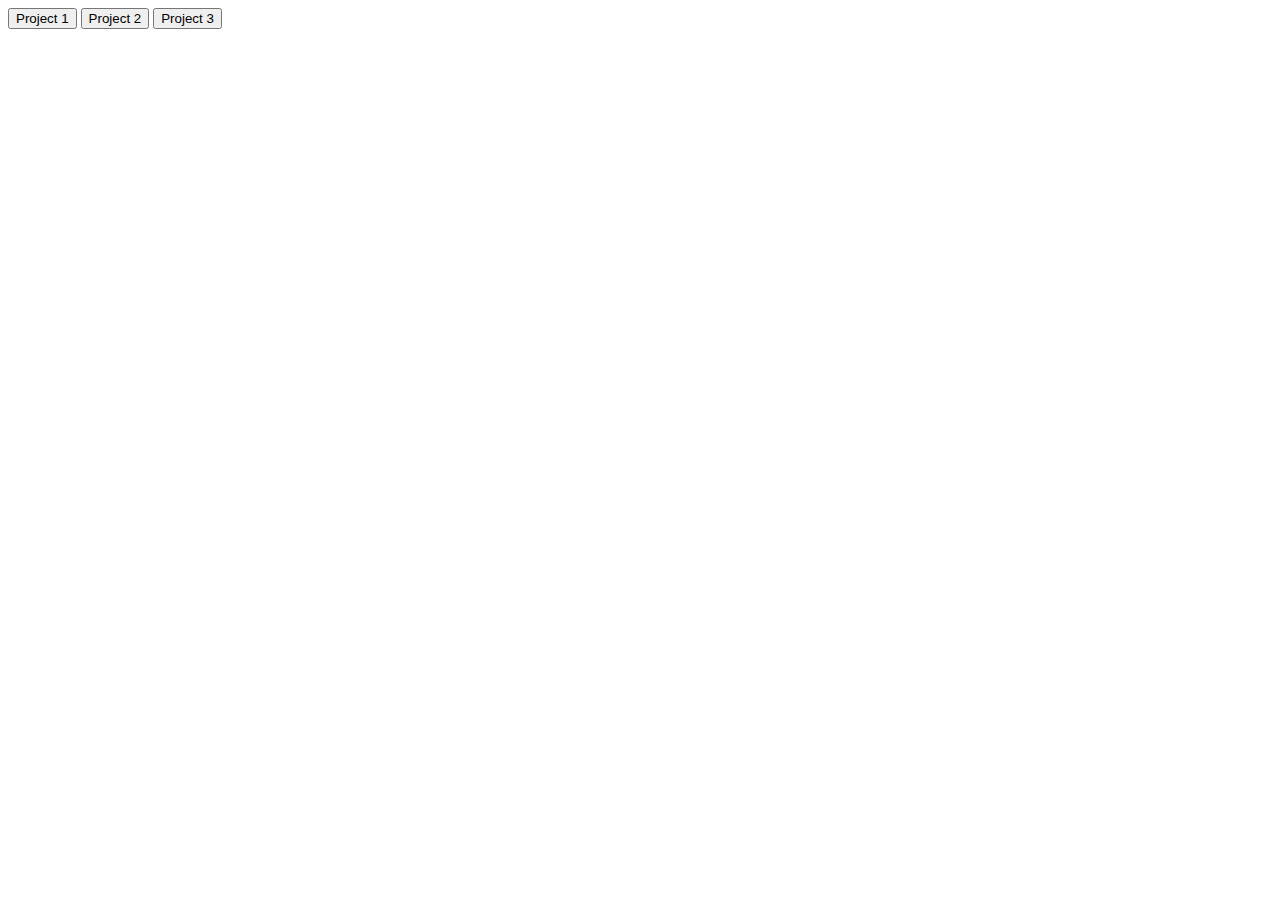
<file: index.html>
<!DOCTYPE html>
<html>
  <head>
    <meta charset="utf-8" />
    <title>Project Guide</title>
    <link rel="preconnect" href="https://fonts.googleapis.com" />
    <link rel="preconnect" href="https://fonts.gstatic.com" crossorigin />
    <link
      href="https://fonts.googleapis.com/css2?family=Black+Han+Sans&display=swap"
      rel="stylesheet"
    />

    <link
      href="https://cdn.jsdelivr.net/npm/bootstrap@5.3.0-alpha1/dist/css/bootstrap.min.css"
      rel="stylesheet"
      integrity="sha384-GLhlTQ8iRABdZLl6O3oVMWSktQOp6b7In1Zl3/Jr59b6EGGoI1aFkw7cmDA6j6gD"
      crossorigin="anonymous"
    />
  </head>
  <body>
    <button class="btn btn-success" onclick="location.href='project1.html'">
      Project 1
    </button>
    <button class="btn btn-primary" onclick="location.href='project2.html'">
      Project 2
    </button>
    <button class="btn btn-danger" onclick="location.href='project3.html'">
      Project 3
    </button>
  </body>
</html>
</file>
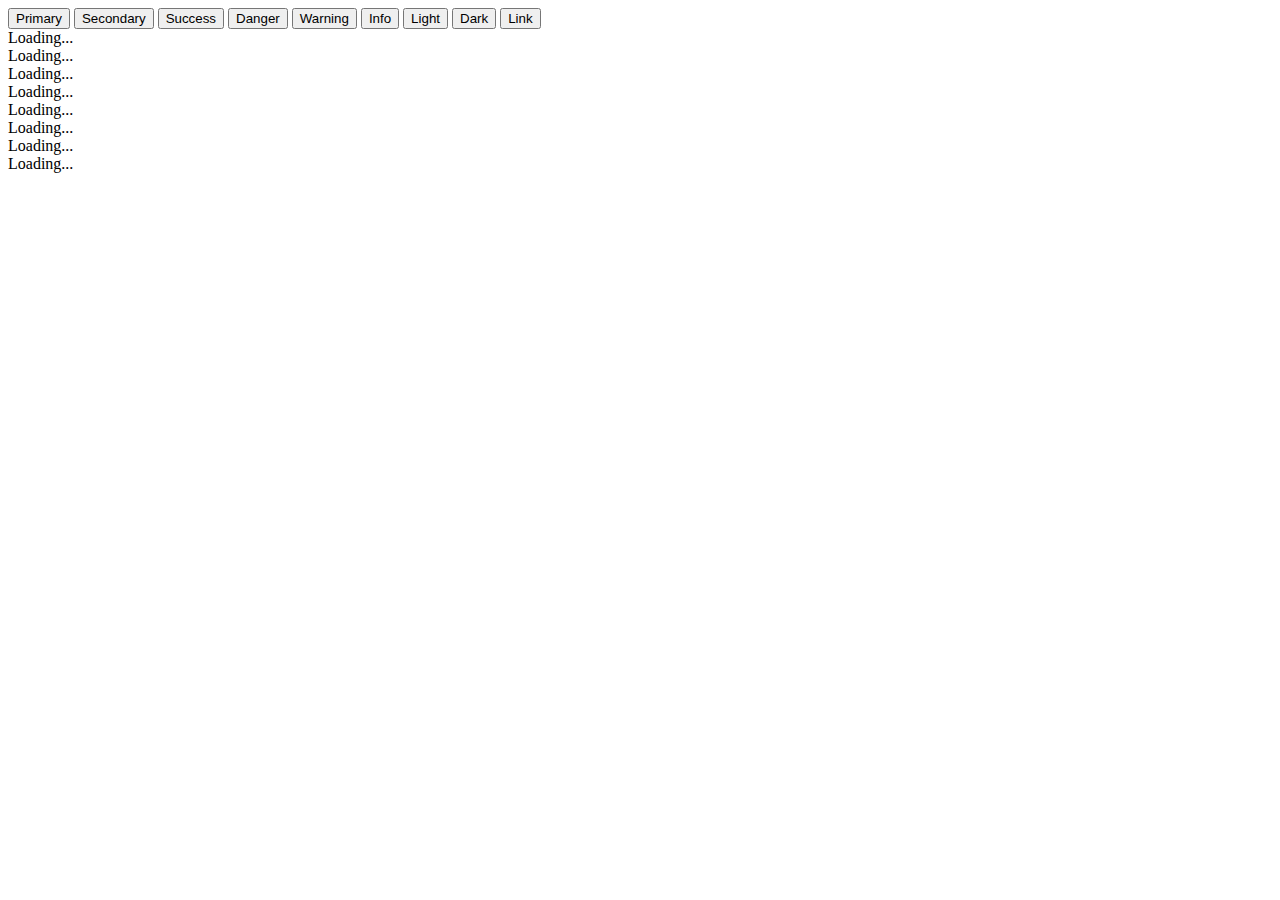
<file: bootstrap.html>
<!DOCTYPE html>
<html>
  <head>
    <meta charset="utf-8" />
    <title>Bootstrap</title>
    <link
      href="https://cdn.jsdelivr.net/npm/bootstrap@5.3.0-alpha1/dist/css/bootstrap.min.css"
      rel="stylesheet"
      integrity="sha384-GLhlTQ8iRABdZLl6O3oVMWSktQOp6b7In1Zl3/Jr59b6EGGoI1aFkw7cmDA6j6gD"
      crossorigin="anonymous"
    />
    <script
      src="https://cdn.jsdelivr.net/npm/bootstrap@5.3.0-alpha1/dist/js/bootstrap.bundle.min.js"
      integrity="sha384-w76AqPfDkMBDXo30jS1Sgez6pr3x5MlQ1ZAGC+nuZB+EYdgRZgiwxhTBTkF7CXvN"
      crossorigin="anonymous"
    ></script>
  </head>

  <body>
    <div>
      <button type="button" class="btn btn-primary">Primary</button>
      <button type="button" class="btn btn-secondary">Secondary</button>
      <button type="button" class="btn btn-success">Success</button>
      <button type="button" class="btn btn-danger">Danger</button>
      <button type="button" class="btn btn-warning">Warning</button>
      <button type="button" class="btn btn-info">Info</button>
      <button type="button" class="btn btn-light">Light</button>
      <button type="button" class="btn btn-dark">Dark</button>

      <button type="button" class="btn btn-link">Link</button>
    </div>

    <div class="spinner-grow text-primary" role="status">
      <span class="visually-hidden">Loading...</span>
    </div>
    <div class="spinner-grow text-secondary" role="status">
      <span class="visually-hidden">Loading...</span>
    </div>
    <div class="spinner-grow text-success" role="status">
      <span class="visually-hidden">Loading...</span>
    </div>
    <div class="spinner-grow text-danger" role="status">
      <span class="visually-hidden">Loading...</span>
    </div>
    <div class="spinner-grow text-warning" role="status">
      <span class="visually-hidden">Loading...</span>
    </div>
    <div class="spinner-grow text-info" role="status">
      <span class="visually-hidden">Loading...</span>
    </div>
    <div class="spinner-grow text-light" role="status">
      <span class="visually-hidden">Loading...</span>
    </div>
    <div class="spinner-grow text-dark" role="status">
      <span class="visually-hidden">Loading...</span>
    </div>
  </body>
</html>
</file>
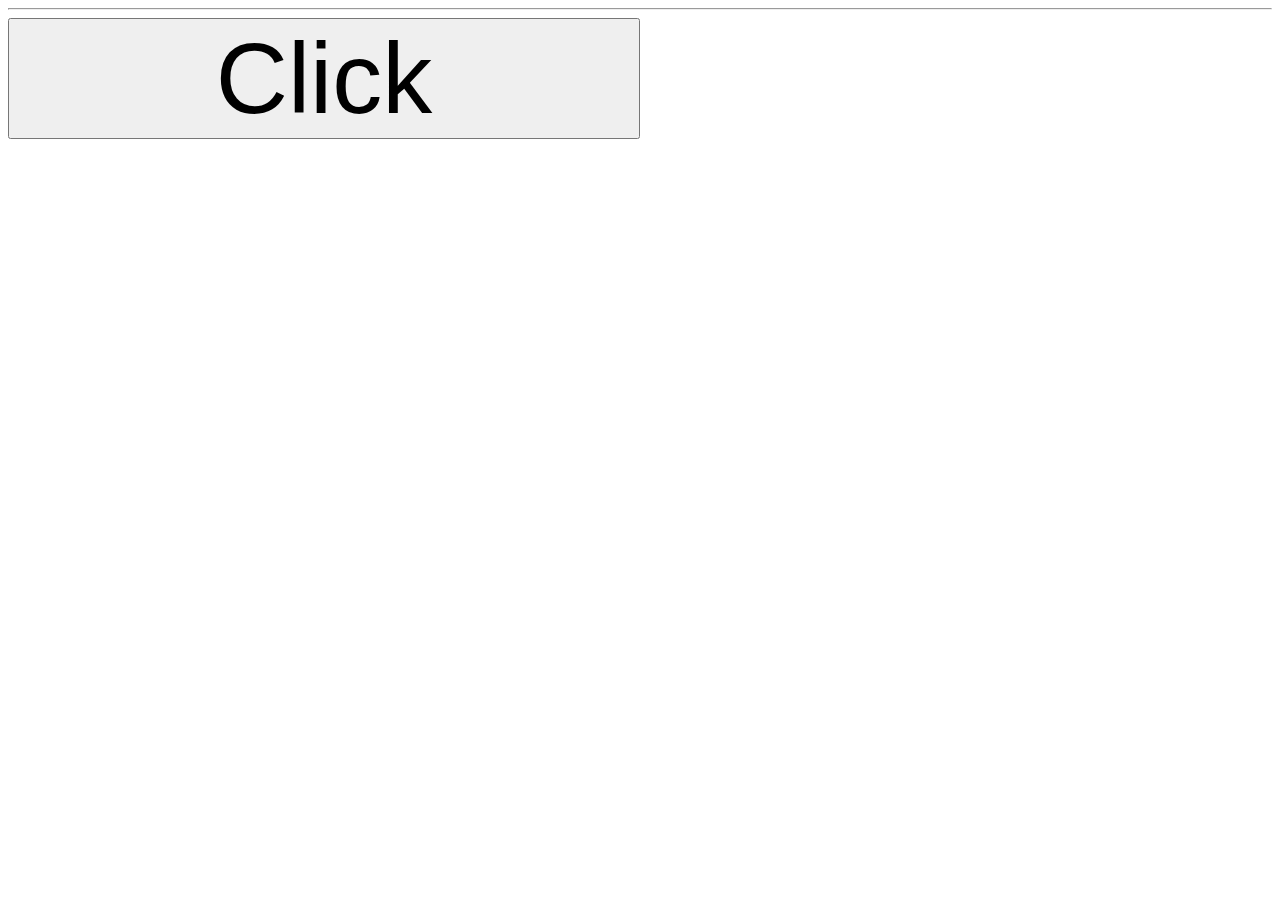
<file: JavaScript1.html>
<!DOCTYPE html>

<html>
  <head>
    <meta charset="utf-8" />
    <title>Hi</title>
    <link
      href="https://cdn.jsdelivr.net/npm/bootstrap@5.3.0-alpha1/dist/css/bootstrap.min.css"
      rel="stylesheet"
      integrity="sha384-GLhlTQ8iRABdZLl6O3oVMWSktQOp6b7In1Zl3/Jr59b6EGGoI1aFkw7cmDA6j6gD"
      crossorigin="anonymous"
    />
    <script
      src="https://cdn.jsdelivr.net/npm/bootstrap@5.3.0-alpha1/dist/js/bootstrap.bundle.min.js"
      integrity="sha384-w76AqPfDkMBDXo30jS1Sgez6pr3x5MlQ1ZAGC+nuZB+EYdgRZgiwxhTBTkF7CXvN"
      crossorigin="anonymous"
    ></script>
    <style>
      .big {
        font-size: 100px;
        width: 500px;
        height: 500px;
        background-color: palevioletred;
        color: white;
      }
      button {
        width: 50%;
        font-size: 100px;
      }
    </style>
  </head>
  <body>
    <div class="container1"></div>
    <hr />
    <button class="test btn btn-danger">Click</button>
  </body>
  <script>
    const testButton = document.querySelector(".test");
    const container = document.querySelector(".container1");

    testButton.addEventListener("click", function () {
      container.innerHTML = "메롱ㅠ";
      container.classList.add("big");
    });
  </script>
</html>
</file>
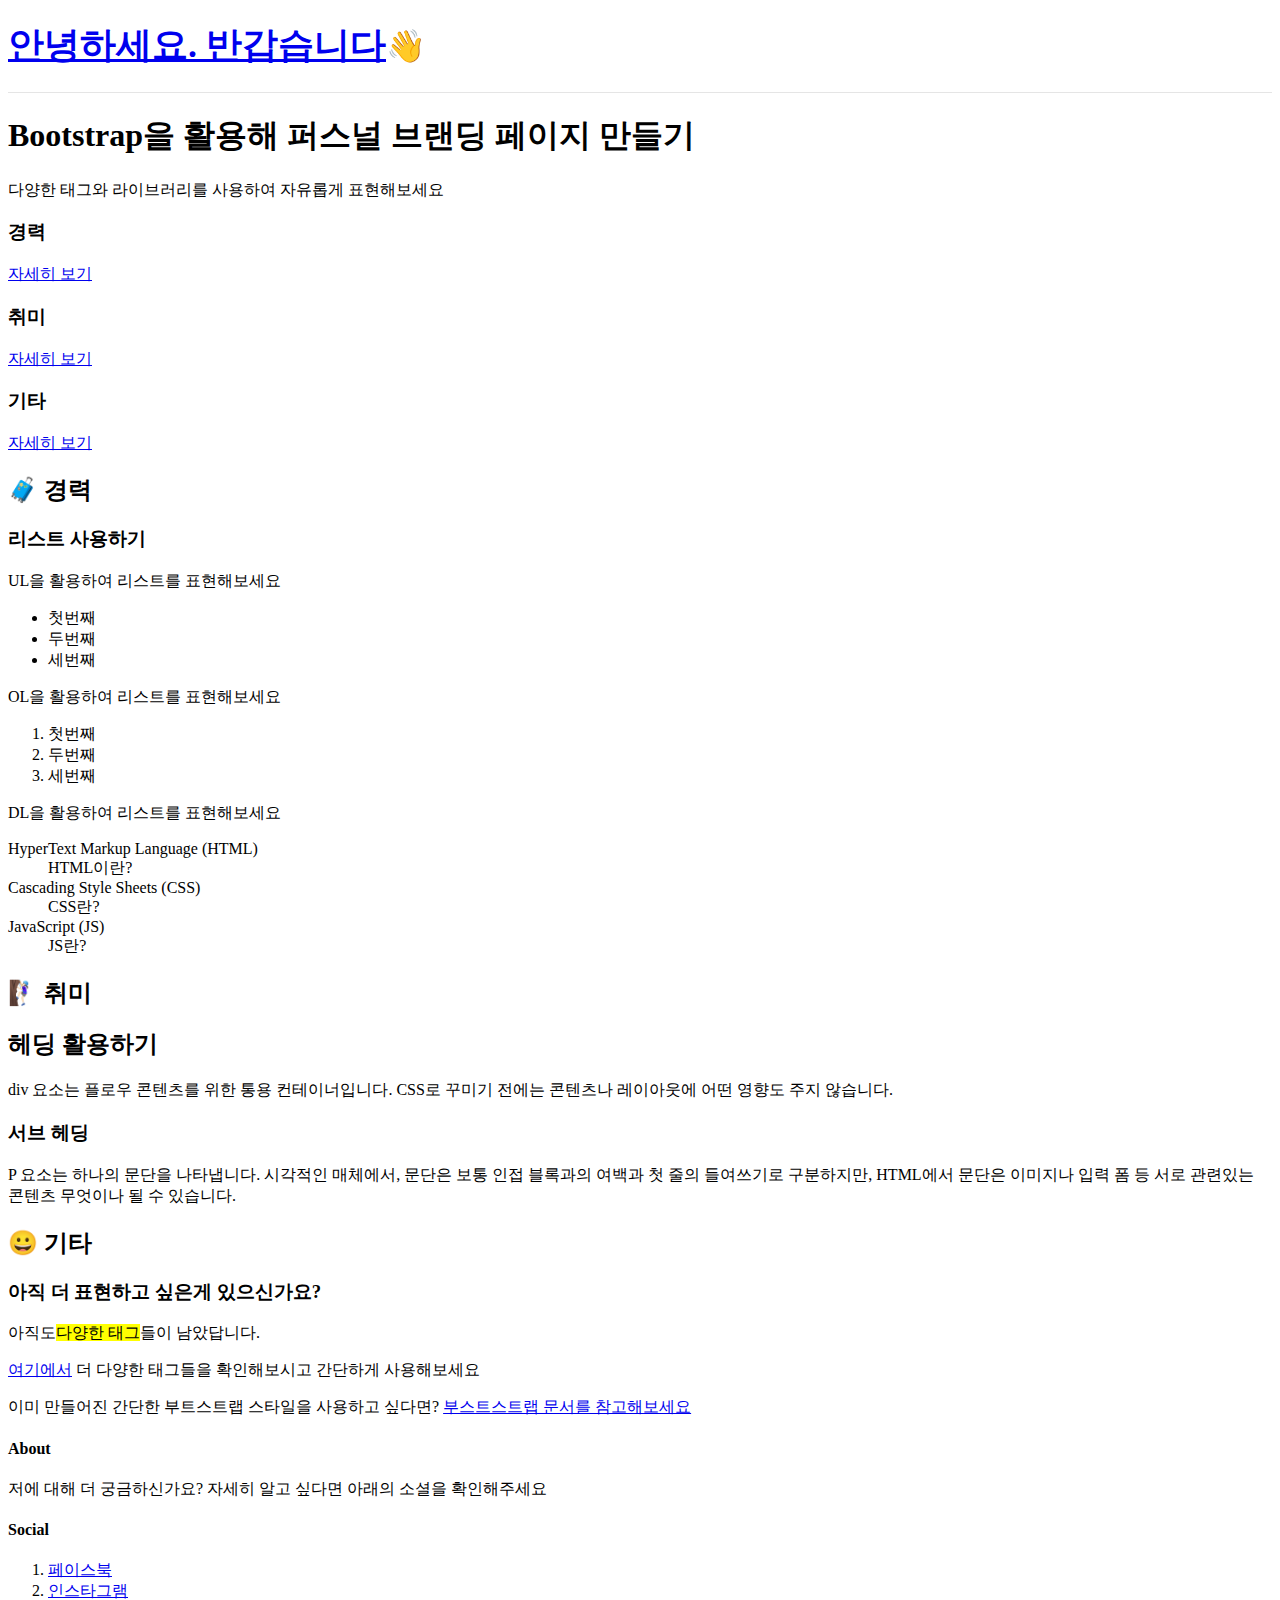
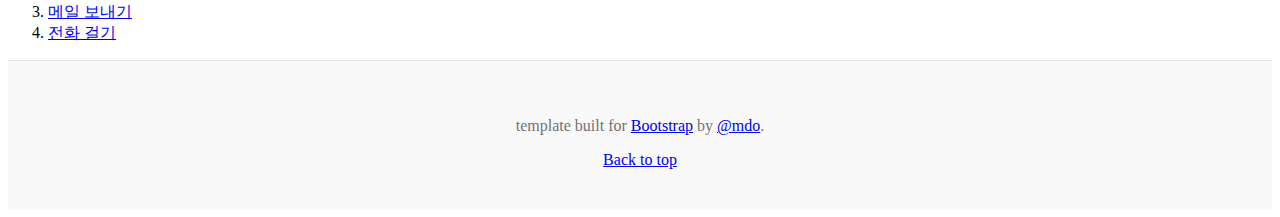
<file: project1.html>
<!DOCTYPE html>
<html lang="ko">
	<head>
		<meta charset="utf-8" />
		<meta name="viewport" content="width=device-width, initial-scale=1" />

		<meta property="og:type" content="website" />
		<meta property="og:site_name" content="내 소개 페이지" />
		<meta property="og:title" content="내 소개 페이지 만들기" />
		<meta
			property="og:description"
			content="내 소개 페이지를 간단히 만들어보세요"
		/>
		<meta property="og:image" content="https://images.samsung.com/kdp/aboutsamsung/brand_identity/logo/720_600_1.png" />

		<title>내 소개 페이지</title>

		<link rel="icon" href="images/thumbnail.jpg" />

		<link
			href="https://cdn.jsdelivr.net/npm/bootstrap@5.3.0-alpha1/dist/css/bootstrap.min.css"
			rel="stylesheet"
			integrity="sha384-GLhlTQ8iRABdZLl6O3oVMWSktQOp6b7In1Zl3/Jr59b6EGGoI1aFkw7cmDA6j6gD"
			crossorigin="anonymous"
		/>

		<link
			href="https://fonts.googleapis.com/css?family=Black+Han+Sans:400"
			rel="stylesheet"
		/>

		<link href="./css/style.css" rel="stylesheet" />
	</head>
	<body>
		<div class="container">
			<header class="bootstrap-header lh-1 py-3">
				<div class="row flex-nowrap justify-content-between align-items-center">
					<h1 class="text-left">
						<a class="bootstrap-header-logo text-dark" href="#"
							>안녕하세요. 반갑습니다</a
						>👋
					</h1>
				</div>
			</header>
		</div>

		<main class="container">
			<div class="p-4 p-md-5 mb-4 rounded text-bg-dark">
				<div class="col-md-6 px-0">
					<h1 class="display-7">
						Bootstrap을 활용해 퍼스널 브랜딩 페이지 만들기
					</h1>
					<p class="lead my-3">
						다양한 태그와 라이브러리를 사용하여 자유롭게 표현해보세요
					</p>
				</div>
			</div>

			<div class="row mb-2">
				<div class="col-md-4">
					<div
						class="row g-0 border rounded overflow-hidden flex-md-row mb-4 shadow-sm h-md-100 position-relative"
					>
						<div class="col p-4 d-flex flex-column position-static">
							<h3 class="mb-0">경력</h3>
							<a href="#experience" class="stretched-link">자세히 보기</a>
						</div>
					</div>
				</div>

				<div class="col-md-4">
					<div
						class="row g-0 border rounded overflow-hidden flex-md-row mb-4 shadow-sm h-md-100 position-relative"
					>
						<div class="col p-4 d-flex flex-column position-static">
							<h3 class="mb-0">취미</h3>
							<a href="#hobby" class="stretched-link">자세히 보기</a>
						</div>
					</div>
				</div>
				<div class="col-md-4">
					<div
						class="row g-0 border rounded overflow-hidden flex-md-row mb-4 shadow-sm h-md-100 position-relative"
					>
						<div class="col p-4 d-flex flex-column position-static">
							<h3 class="mb-0">기타</h3>
							<a href="#etc" class="stretched-link">자세히 보기</a>
						</div>
					</div>
				</div>
			</div>

			<div class="row g-5">
				<div class="col-md-8">
					<article id="experience" class="bootstrap-post">
						<h2 class="bootstrap-post-title mb-1">🧳 경력</h2>
						<h3>리스트 사용하기</h3>
						<p>UL을 활용하여 리스트를 표현해보세요</p>
						<ul>
							<li>첫번째</li>
							<li>두번째</li>
							<li>세번째</li>
						</ul>
						<p>OL을 활용하여 리스트를 표현해보세요</p>
						<ol>
							<li>첫번째</li>
							<li>두번째</li>
							<li>세번째</li>
						</ol>
						<p>DL을 활용하여 리스트를 표현해보세요</p>
						<dl>
							<dt>HyperText Markup Language (HTML)</dt>
							<dd>HTML이란?</dd>
							<dt>Cascading Style Sheets (CSS)</dt>
							<dd>CSS란?</dd>
							<dt>JavaScript (JS)</dt>
							<dd>JS란?</dd>
						</dl>
					</article>

					<article id="hobby" class="bootstrap-post">
						<h2 class="bootstrap-post-title mb-1">🧗🏻‍♀️ 취미</h2>
						<h2>헤딩 활용하기</h2>
						<div>
							div 요소는 플로우 콘텐츠를 위한 통용 컨테이너입니다. CSS로 꾸미기
							전에는 콘텐츠나 레이아웃에 어떤 영향도 주지 않습니다.
						</div>
						<h3>서브 헤딩</h3>
						<p>
							P 요소는 하나의 문단을 나타냅니다. 시각적인 매체에서, 문단은 보통
							인접 블록과의 여백과 첫 줄의 들여쓰기로 구분하지만, HTML에서
							문단은 이미지나 입력 폼 등 서로 관련있는 콘텐츠 무엇이나 될 수
							있습니다.
						</p>
					</article>

					<article id="etc" class="bootstrap-post">
						<h2 class="bootstrap-post-title mb-1">😀 기타</h2>
						<h3>아직 더 표현하고 싶은게 있으신가요?</h3>
						<p>아직도<mark>다양한 태그</mark>들이 남았답니다.</p>
						<p>
							<a
								href="https://developer.mozilla.org/ko/docs/Web/HTML/Element"
								target="_blank"
								>여기에서</a
							>
							더 다양한 태그들을 확인해보시고 간단하게 사용해보세요
						</p>
						<p>
							이미 만들어진 간단한 부트스트랩 스타일을 사용하고 싶다면?
							<a href="https://getbootstrap.com" target="_blank">
								부스트스트랩 문서를 참고해보세요
							</a>
						</p>
					</article>
				</div>

				<div class="col-md-4">
					<div class="position-sticky" style="top: 2rem">
						<div class="p-4 mb-3 bg-light rounded">
							<h4>About</h4>
							<p class="mb-0">
								저에 대해 더 궁금하신가요? 자세히 알고 싶다면 아래의 소셜을
								확인해주세요
							</p>
						</div>

						<div class="p-4">
							<h4>Social</h4>
							<ol class="list-unstyled">
								<li><a href="#">페이스북</a></li>
								<li><a href="#">인스타그램</a></li>
								<li><a href="mailto:m.bluth@example.com">메일 보내기</a></li>
								<li><a href="tel:+123456789">전화 걸기</a></li>
							</ol>
						</div>
					</div>
				</div>
			</div>
		</main>

		<footer class="bootstrap-footer">
			<p>
				template built for
				<a href="https://getbootstrap.com/">Bootstrap</a> by
				<a href="https://twitter.com/mdo">@mdo</a>.
			</p>
			<p>
				<a href="#">Back to top</a>
			</p>
		</footer>
	</body>
</html>
</file>
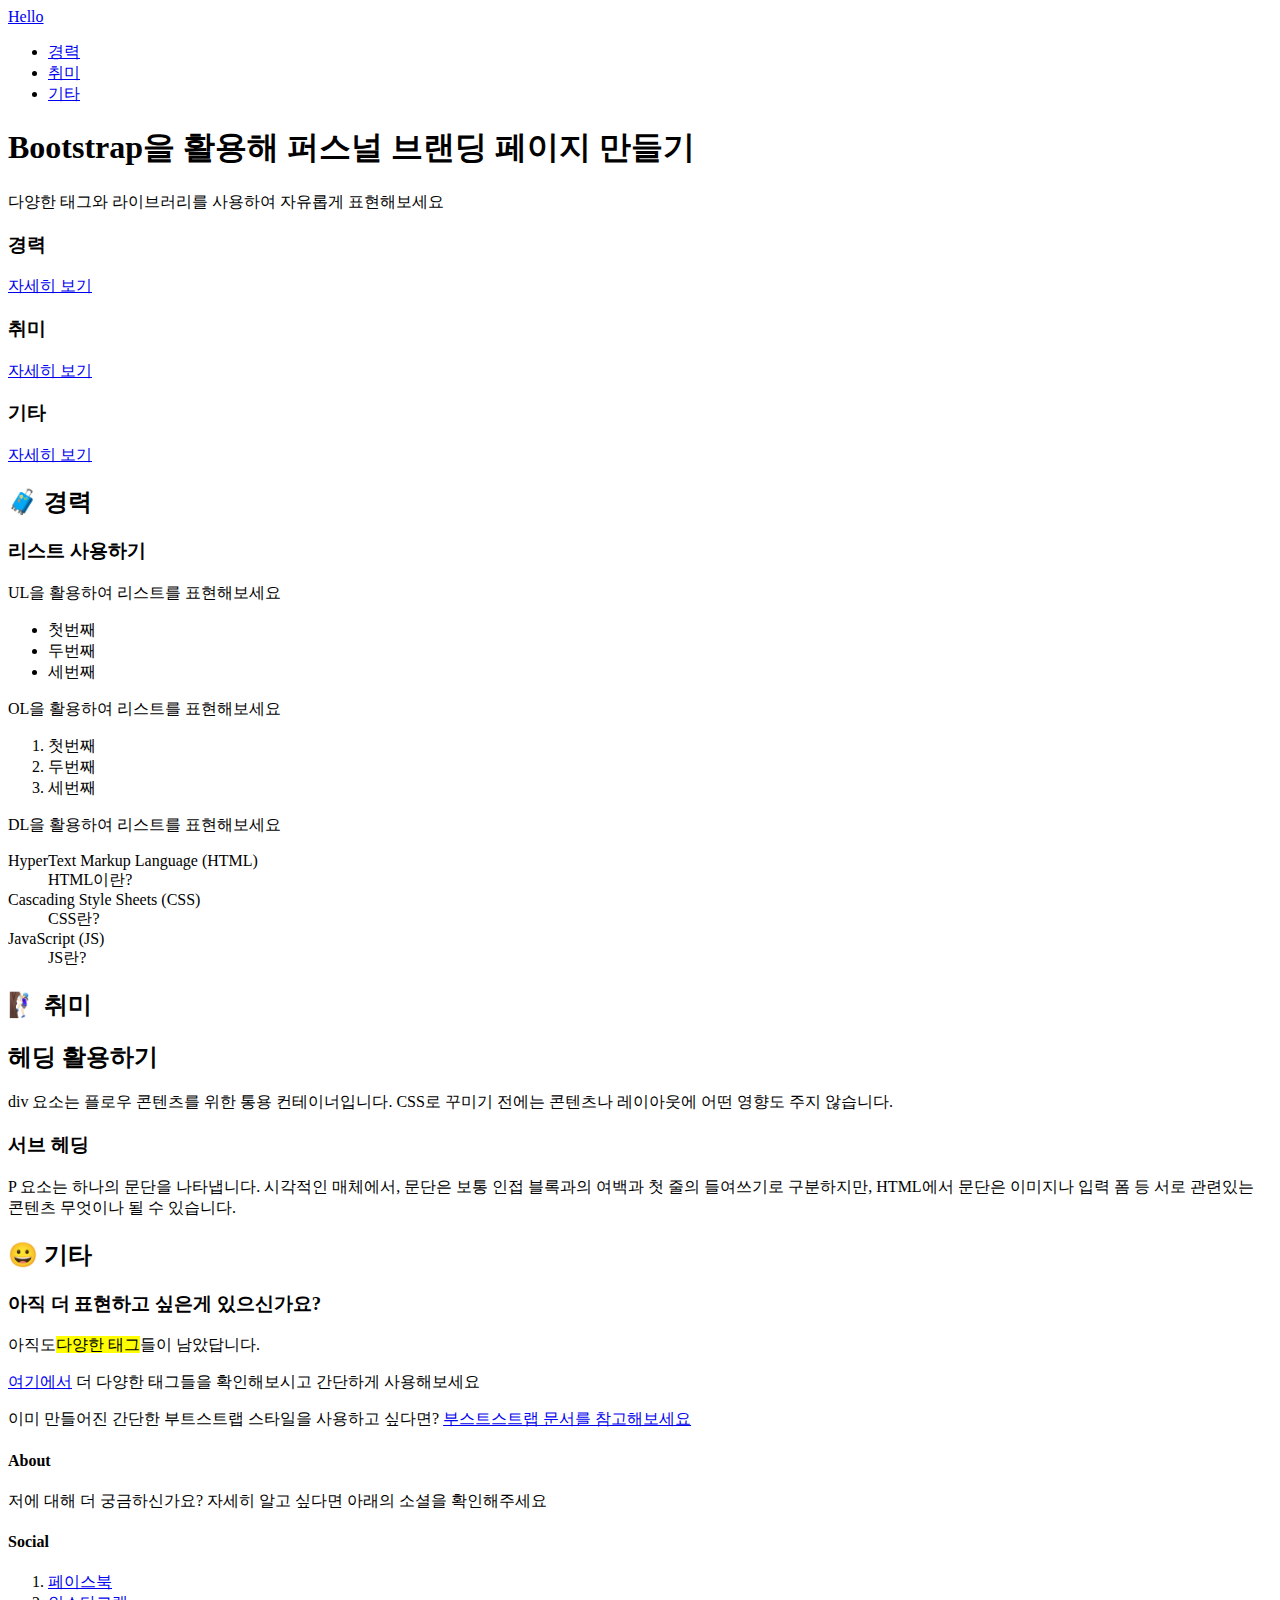
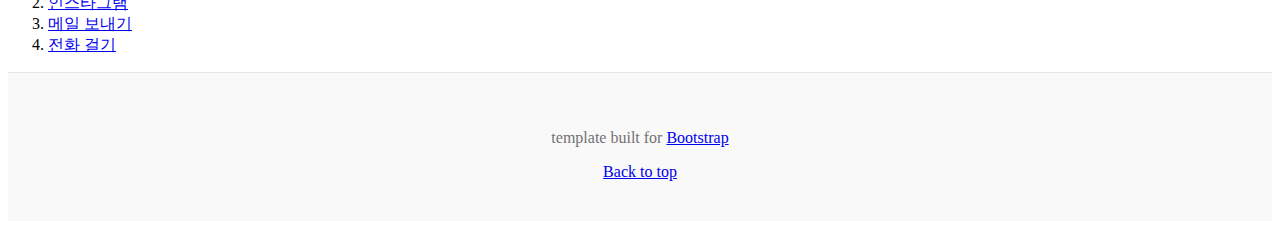
<file: project2.html>
<!DOCTYPE html>
<html lang="ko">
  <head>
    <meta charset="utf-8" />
    <meta name="viewport" content="width=device-width, initial-scale=1" />

    <meta property="og:type" content="website" />
    <meta property="og:site_name" content="내 소개 페이지" />
    <meta property="og:title" content="내 소개 페이지 만들기" />
    <meta
      property="og:description"
      content="내 소개 페이지를 간단히 만들어보세요"
    />
    <meta property="og:image" content="/images/thumbnail.jpg" />

    <title>내 소개 페이지</title>

    <link rel="icon" href="images/thumbnail.jpg" />

    <link
      href="https://cdn.jsdelivr.net/npm/bootstrap@5.3.0-alpha1/dist/css/bootstrap.min.css"
      rel="stylesheet"
      integrity="sha384-GLhlTQ8iRABdZLl6O3oVMWSktQOp6b7In1Zl3/Jr59b6EGGoI1aFkw7cmDA6j6gD"
      crossorigin="anonymous"
    />

    <link
      href="https://fonts.googleapis.com/css?family=Black+Han+Sans:400"
      rel="stylesheet"
    />

    <link href="./css/style2.css" rel="stylesheet" />
  </head>
  <body>
    <nav
      class="navbar navbar-expand-lg navbar-light sticky-top bg-light px-5 mb-4"
    >
      <a class="navbar-brand" href="#">Hello</a>

      <ul class="navbar-nav">
        <li class="nav-item">
          <a class="nav-link" href="#experience">경력</a>
        </li>
        <li class="nav-item">
          <a class="nav-link" href="#hobby">취미</a>
        </li>
        <li class="nav-item">
          <a class="nav-link" href="#etc">기타</a>
        </li>
      </ul>
    </nav>

    <main class="container">
      <div class="p-4 p-md-5 mb-4 rounded text-bg-dark">
        <div class="col-md-6 px-0">
          <h1 class="display-7">
            Bootstrap을 활용해 퍼스널 브랜딩 페이지 만들기
          </h1>
          <p class="lead my-3">
            다양한 태그와 라이브러리를 사용하여 자유롭게 표현해보세요
          </p>
        </div>
      </div>

      <div class="row mb-2">
        <div class="col-md-4">
          <div
            class="row g-0 border rounded overflow-hidden flex-md-row mb-4 shadow-sm h-md-100 position-relative"
          >
            <div class="col p-4 d-flex flex-column position-static">
              <h3 class="mb-0">경력</h3>
              <a href="#experience" class="stretched-link">자세히 보기</a>
            </div>
          </div>
        </div>

        <div class="col-md-4">
          <div
            class="row g-0 border rounded overflow-hidden flex-md-row mb-4 shadow-sm h-md-100 position-relative"
          >
            <div class="col p-4 d-flex flex-column position-static">
              <h3 class="mb-0">취미</h3>
              <a href="#hobby" class="stretched-link">자세히 보기</a>
            </div>
          </div>
        </div>
        <div class="col-md-4">
          <div
            class="row g-0 border rounded overflow-hidden flex-md-row mb-4 shadow-sm h-md-100 position-relative"
          >
            <div class="col p-4 d-flex flex-column position-static">
              <h3 class="mb-0">기타</h3>
              <a href="#etc" class="stretched-link">자세히 보기</a>
            </div>
          </div>
        </div>
      </div>

      <div class="row g-5">
        <div class="col-md-8">
          <article id="experience" class="bootstrap-post">
            <h2 class="bootstrap-post-title mb-1">🧳 경력</h2>
            <h3>리스트 사용하기</h3>
            <p>UL을 활용하여 리스트를 표현해보세요</p>
            <ul>
              <li>첫번째</li>
              <li>두번째</li>
              <li>세번째</li>
            </ul>
            <p>OL을 활용하여 리스트를 표현해보세요</p>
            <ol>
              <li>첫번째</li>
              <li>두번째</li>
              <li>세번째</li>
            </ol>
            <p>DL을 활용하여 리스트를 표현해보세요</p>
            <dl>
              <dt>HyperText Markup Language (HTML)</dt>
              <dd>HTML이란?</dd>
              <dt>Cascading Style Sheets (CSS)</dt>
              <dd>CSS란?</dd>
              <dt>JavaScript (JS)</dt>
              <dd>JS란?</dd>
            </dl>
          </article>

          <article id="hobby" class="bootstrap-post">
            <h2 class="bootstrap-post-title mb-1">🧗🏻‍♀️ 취미</h2>
            <h2>헤딩 활용하기</h2>
            <div>
              div 요소는 플로우 콘텐츠를 위한 통용 컨테이너입니다. CSS로 꾸미기
              전에는 콘텐츠나 레이아웃에 어떤 영향도 주지 않습니다.
            </div>
            <h3>서브 헤딩</h3>
            <p>
              P 요소는 하나의 문단을 나타냅니다. 시각적인 매체에서, 문단은 보통
              인접 블록과의 여백과 첫 줄의 들여쓰기로 구분하지만, HTML에서
              문단은 이미지나 입력 폼 등 서로 관련있는 콘텐츠 무엇이나 될 수
              있습니다.
            </p>
          </article>

          <article id="etc" class="bootstrap-post">
            <h2 class="bootstrap-post-title mb-1">😀 기타</h2>
            <h3>아직 더 표현하고 싶은게 있으신가요?</h3>
            <p>아직도<mark>다양한 태그</mark>들이 남았답니다.</p>
            <p>
              <a
                href="https://developer.mozilla.org/ko/docs/Web/HTML/Element"
                target="_blank"
                >여기에서</a
              >
              더 다양한 태그들을 확인해보시고 간단하게 사용해보세요
            </p>
            <p>
              이미 만들어진 간단한 부트스트랩 스타일을 사용하고 싶다면?
              <a href="https://getbootstrap.com" target="_blank">
                부스트스트랩 문서를 참고해보세요
              </a>
            </p>
          </article>
        </div>

        <div class="col-md-4">
          <div class="position-sticky" style="top: 2rem">
            <div class="p-4 mb-3 bg-light rounded">
              <h4>About</h4>
              <p class="mb-0">
                저에 대해 더 궁금하신가요? 자세히 알고 싶다면 아래의 소셜을
                확인해주세요
              </p>
            </div>

            <div class="p-4">
              <h4>Social</h4>
              <ol class="list-unstyled">
                <li><a href="#">페이스북</a></li>
                <li><a href="#">인스타그램</a></li>
                <li><a href="mailto:m.bluth@example.com">메일 보내기</a></li>
                <li><a href="tel:+123456789">전화 걸기</a></li>
              </ol>
            </div>
          </div>
        </div>
      </div>
    </main>

    <footer class="bootstrap-footer">
      <p>
        template built for
        <a href="https://getbootstrap.com/">Bootstrap</a>
      </p>
      <p>
        <a href="#">Back to top</a>
      </p>
    </footer>
  </body>
</html>
</file>
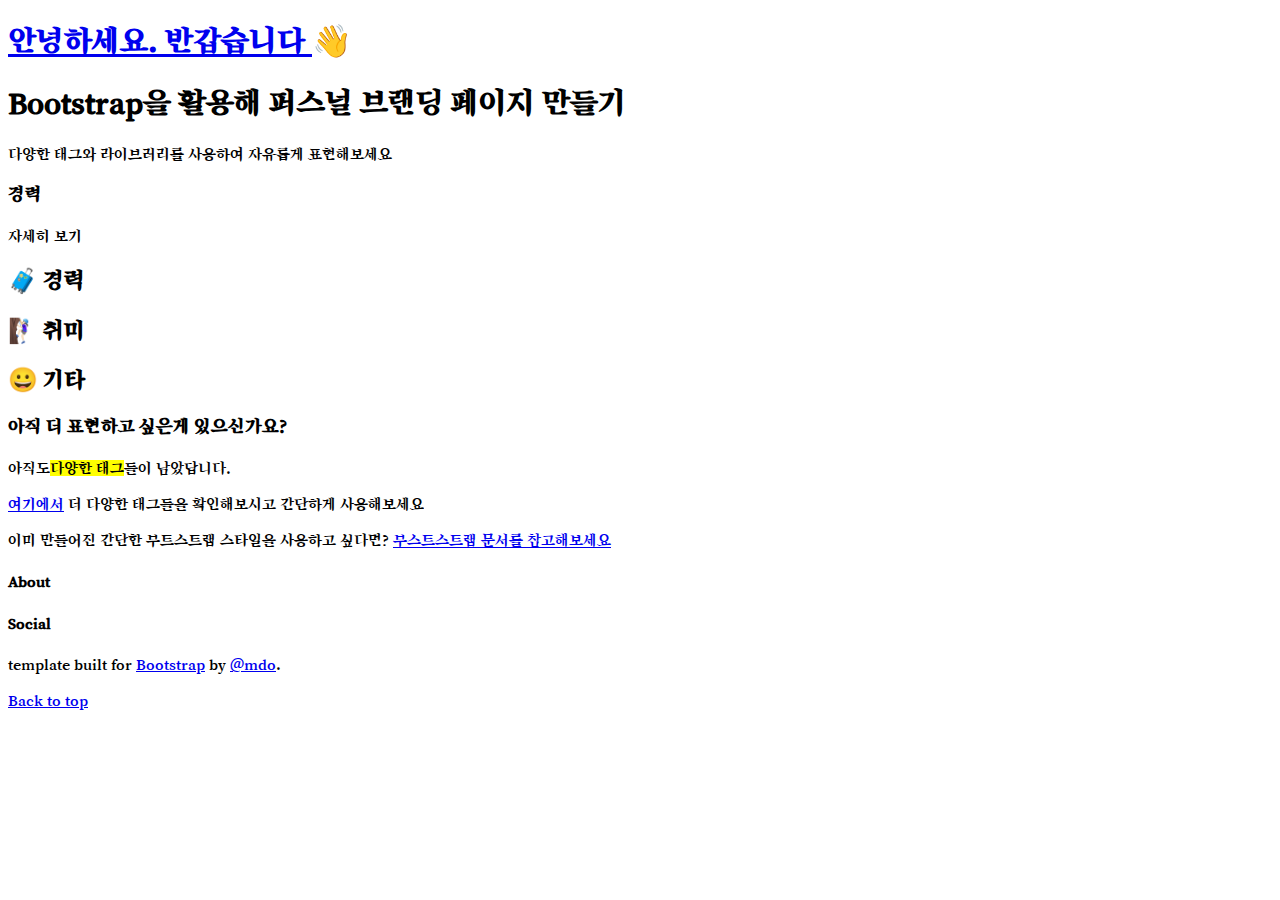
<file: starter1.html>
<!DOCTYPE html>
<html lang="ko">
	<head>
		<meta charset="utf-8" />
		<meta name="viewport" content="width=device-width, initial-scale=1" />

		<meta property="og:type" />
		<meta property="og:site_name" />
		<meta property="og:title" />
		<meta property="og:description" />
		<meta property="og:image" content="https://3.bp.blogspot.com/-CR-HbSR2C1g/WMwbWvJnQgI/AAAAAAAAAFQ/JVEmqtRhccE1CBOTBds6UwWOBgGaCVhOQCLcB/s1600/logo_og_opengraph.png">

		<title>Project Starter</title>

		<link rel="stylesheet" />
		<link rel="preconnect" href="https://fonts.googleapis.com">
		<link rel="preconnect" href="https://fonts.gstatic.com" crossorigin>
		<link href="https://fonts.googleapis.com/css2?family=Song+Myung&display=swap" rel="stylesheet">

		<link rel="icon" href = "https://3.bp.blogspot.com/-CR-HbSR2C1g/WMwbWvJnQgI/AAAAAAAAAFQ/JVEmqtRhccE1CBOTBds6UwWOBgGaCVhOQCLcB/s1600/logo_og_opengraph.png"/>
		
		<style>
			@import url('https://fonts.googleapis.com/css2?family=Song+Myung&display=swap');

			body {
				font-family: 'Song Myung', serif;
			}
		</style>
	</head>
	<body>
		<div class="container">
			<header class="bootstrap-header lh-1 py-3">
				<div class="row flex-nowrap justify-content-between align-items-center">
					<h1 class="text-left">
						<a class="bootstrap-header-logo text-dark" href="#">
							안녕하세요. 반갑습니다
						</a>
						👋
					</h1>
				</div>
			</header>
		</div>

		<main class="container">
			<div class="p-4 p-md-5 mb-4 rounded text-bg-dark">
				<div class="col-md-6 px-0">
					<h1 class="display-7">
						Bootstrap을 활용해 퍼스널 브랜딩 페이지 만들기
					</h1>
					<p class="lead my-3">
						다양한 태그와 라이브러리를 사용하여 자유롭게 표현해보세요
					</p>
				</div>
			</div>

			<div class="row mb-2">
				<div class="col-md-4">
					<div
						class="row g-0 border rounded overflow-hidden flex-md-row mb-4 shadow-sm h-md-100 position-relative"
					>
						<div class="col p-4 d-flex flex-column position-static">
							<h3 class="mb-0">경력</h3>
							<a class="stretched-link">자세히 보기</a>
						</div>
					</div>
				</div>
			</div>

			<div class="row g-5">
				<div class="col-md-8">
					<article id="experience" class="bootstrap-post">
						<h2 class="bootstrap-post-title mb-1">🧳 경력</h2>
					</article>

					<article id="hobby" class="bootstrap-post">
						<h2 class="bootstrap-post-title mb-1">🧗🏻‍♀️ 취미</h2>
					</article>

					<article id="etc" class="bootstrap-post">
						<h2 class="bootstrap-post-title mb-1">😀 기타</h2>
						<h3>아직 더 표현하고 싶은게 있으신가요?</h3>
						<p>아직도<mark>다양한 태그</mark>들이 남았답니다.</p>
						<p>
							<a
								href="https://developer.mozilla.org/ko/docs/Web/HTML/Element"
								target="_blank"
								>여기에서</a
							>
							더 다양한 태그들을 확인해보시고 간단하게 사용해보세요
						</p>
						<p>
							이미 만들어진 간단한 부트스트랩 스타일을 사용하고 싶다면?
							<a href="https://getbootstrap.com" target="_blank">
								부스트스트랩 문서를 참고해보세요
							</a>
						</p>
					</article>
				</div>

				<div class="col-md-4">
					<div class="position-sticky" style="top: 2rem">
						<div class="p-4 mb-3 bg-light rounded">
							<h4>About</h4>
						</div>

						<div class="p-4">
							<h4>Social</h4>
						</div>
					</div>
				</div>
			</div>
		</main>

		<footer class="bootstrap-footer">
			<p>
				template built for
				<a href="https://getbootstrap.com/">Bootstrap</a> by
				<a href="https://twitter.com/mdo">@mdo</a>.
			</p>
			<p>
				<a href="#">Back to top</a>
			</p>
		</footer>
	</body>
</html>
</file>
<file: css/style.css>
@import url('https://fonts.googleapis.com/css?family=Black+Han+Sans:400');

* {
	font-family: "Playfair Display", Georgia, "Times New Roman", serif;
  }

.bootstrap-header {
	border-bottom: 1px solid #e5e5e5;
}

.bootstrap-header-logo {
	font-family: 'Playfair Display', Georgia, 'Times New Roman',
		serif /*rtl:Amiri, Georgia, "Times New Roman", serif*/;
	font-size: 2.25rem;
}

.bootstrap-header-logo:hover {
	text-decoration: none;
}

.display-4 {
	font-size: 2.5rem;
}
@media (min-width: 768px) {
	.display-4 {
		font-size: 3rem;
	}
}

.flex-auto {
	flex: 0 0 auto;
}

.h-250 {
	height: 250px;
}
@media (min-width: 768px) {
	.h-md-250 {
		height: 250px;
	}
}

/*
 * Footer
 */
.bootstrap-footer {
	padding: 2.5rem 0;
	color: #727272;
	text-align: center;
	background-color: #f9f9f9;
	border-top: 0.05rem solid #e5e5e5;
}
.bootstrap-footer p:last-child {
	margin-bottom: 0;
}
</file>
<file: css/style2.css>
@import url('https://fonts.googleapis.com/css?family=Black+Han+Sans:400');

.bootstrap-header {
	border-bottom: 1px solid #e5e5e5;
}

.bootstrap-header-logo {
	font-family: 'Playfair Display', Georgia, 'Times New Roman',
		serif /*rtl:Amiri, Georgia, "Times New Roman", serif*/;
	font-size: 2.25rem;
}

.bootstrap-header-logo:hover {
	text-decoration: none;
}

.display-4 {
	font-size: 2.5rem;
}
@media (min-width: 768px) {
	.display-4 {
		font-size: 3rem;
	}
}

.flex-auto {
	flex: 0 0 auto;
}

.h-250 {
	height: 250px;
}
@media (min-width: 768px) {
	.h-md-250 {
		height: 250px;
	}
}

/*
 * Footer
 */
.bootstrap-footer {
	padding: 2.5rem 0;
	color: #727272;
	text-align: center;
	background-color: #f9f9f9;
	border-top: 0.05rem solid #e5e5e5;
}
.bootstrap-footer p:last-child {
	margin-bottom: 0;
}
</file>
